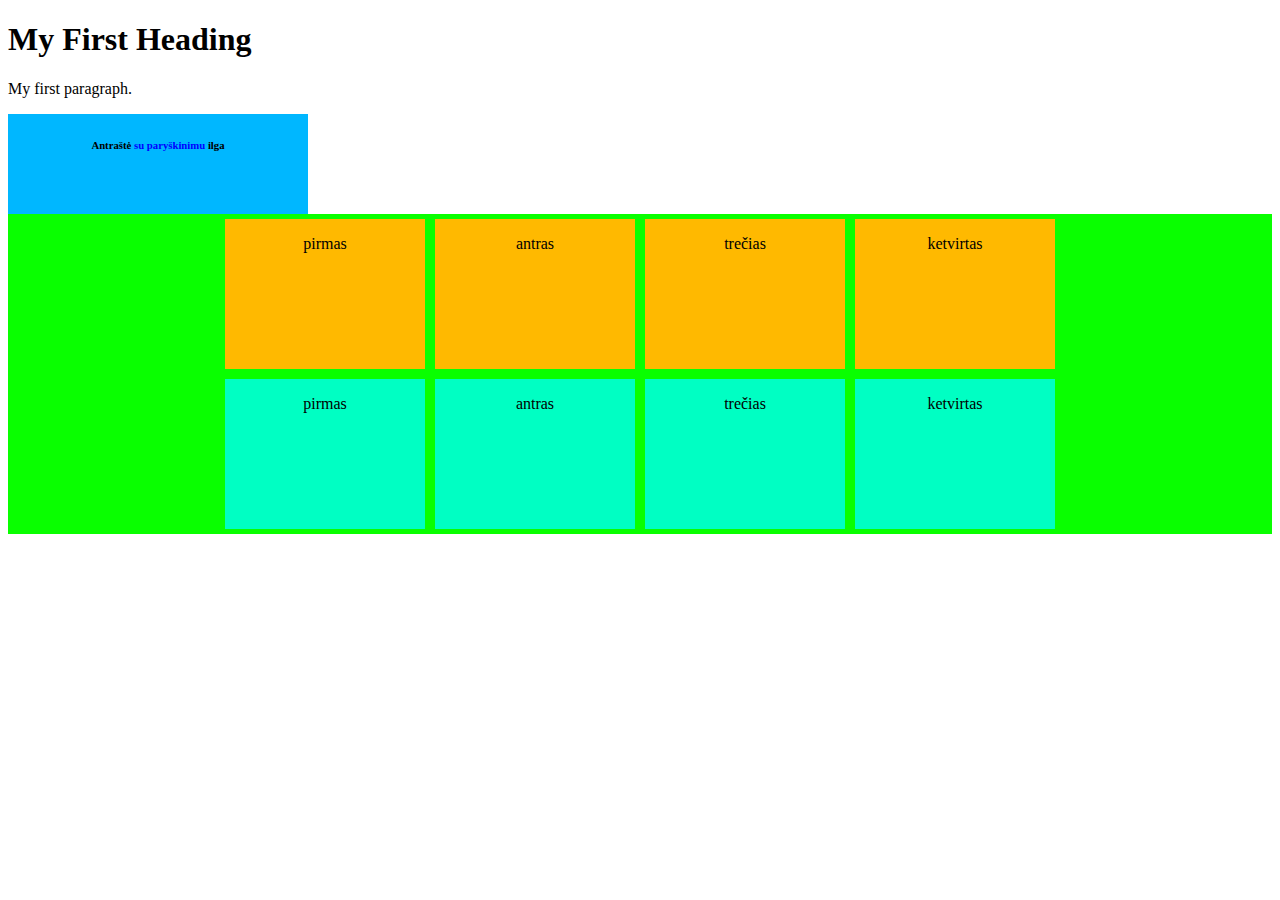
<file: index.html>
<!DOCTYPE html>
<html>
<head>
	<link rel="stylesheet" href="style.css">
<title>Eriko</title>
</head>
	

<body>

<h1>My First Heading</h1>

<p>My first paragraph.</p>


<div class="kartojamesPosition">
	<h6>
		Antraštė <span style="color:blue">su paryškinimu</span> ilga
	</h6>
</div>

<div class="container">

	<div class="mazas">
		<p>
			pirmas
		</p>
	</div>

	<div class="mazas">
		<p>
			antras
		</p>

	</div>

	<div class="mazas">
		<p>
			trečias
		</p>
	</div>

	<div class="mazas">
		<p>
			ketvirtas
		</p>
	</div>
</div>


<div class="container-perkelti">

	<div class="kita">
			<p>
				pirmas
			</p>
	</div>

	<div class="kita">
			<p>
				antras
			</p>
		</div>

	<div class="kita">
			<p>
				trečias
			</p>
	</div>

		<div class="kita">
				<p>
				ketvirtas
				</p>
		</div>
	
</div>



</body>
</html>
</file>
<file: style.css>
.kartojamesPosition{
	posiotion:realative;
	width: 300px;
	height: 100px;
	background-color:#00b7ff;
}
h6{
	position: absolute;
}
.container{
	display: flex;
	background-color: #09ff00;
}
.mazas{
	width: 200px;
	height: 150px;
	background-color: #ffb900;
	margin: 5px;
}
.container-perkelti{

	display: flex;
	flex-wrap: wrap;
	background-color: #09ff00; 
}
.kita{
	width: 200px;
	height: 150px;
	background-color: #00ffc3;
	margin: 5px; 
}
#viduryje{
	display: flex;
	background-color: #09ff00;
	height: 150px;
	justify-content: center;
	align-items: center;
}
.parent {
	display: flex;
	height: 300px; /* Or whatever */
}
div {
	display: flex;
	justify-content: center;
}
</file>
